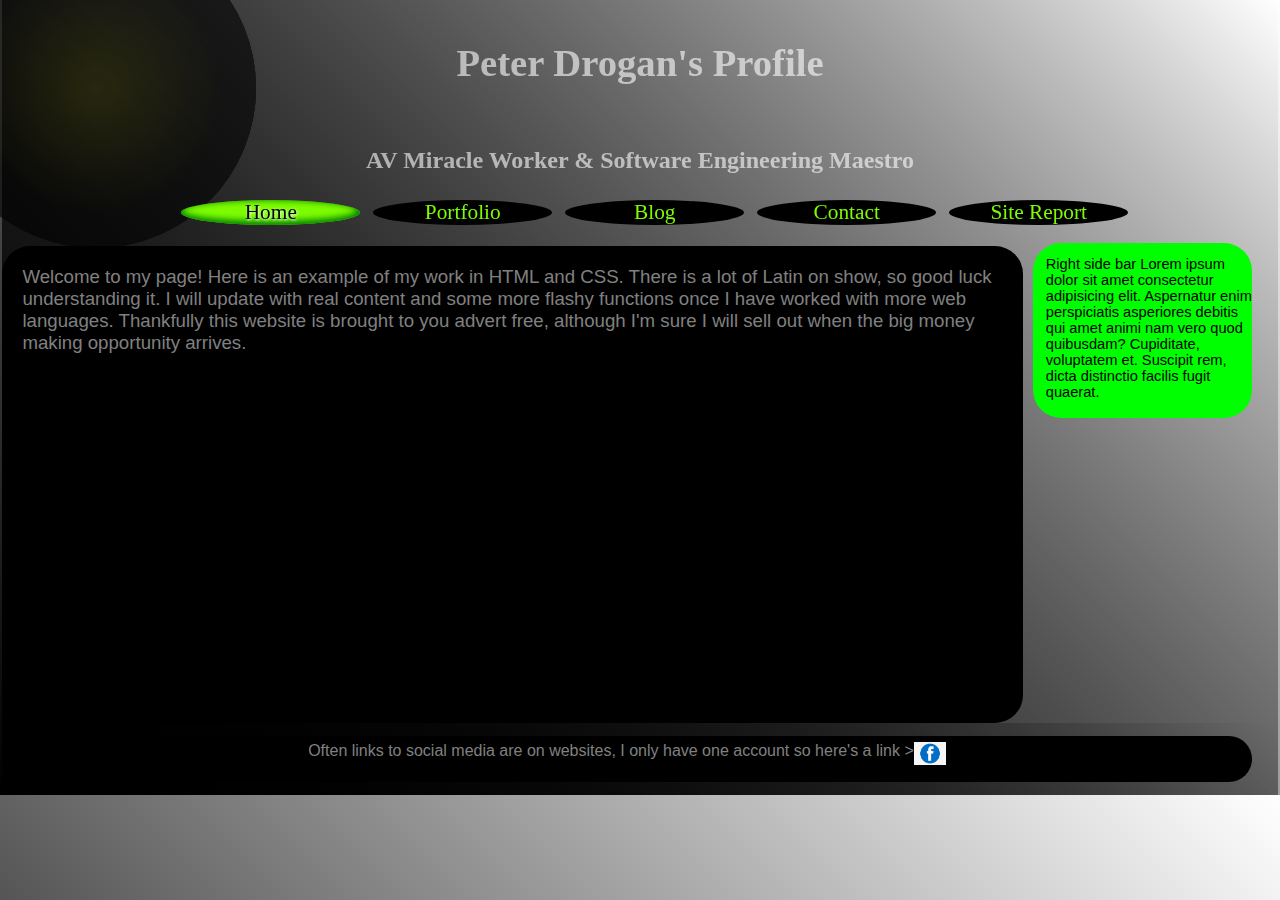
<file: index.html>
<!DOCTYPE html>
<html lang="en">

<head>
    <meta charset="UTF-8">
    <meta http-equiv="X-UA-Compatible" content="IE=edge">
    <meta name="viewport" content="width=device-width, initial-scale=1.0">


    <title>Peter Drogan's Portfolio</title>
    <link rel="icon" href="images/P.png" type="image/x-icon" />
    <link rel="stylesheet" href="main.css">
    <link rel="stylesheet" href="desktop.css" />
    <link rel="stylesheet" href="mobile.css" media="screen and (max-width: 800px)" />

</head>

<body id="clicked">
    <header>
        <p class="backG"></p>
        <p class="backG2"></p>
        <p class="backG3"></p>
        <p class="backG4"></p>

        <a href="#clicked" class="on shownav"></a>
        <h1>Peter Drogan's Profile</h1>
        <h2>AV Miracle Worker & Software Engineering Maestro</h2>


    </header>
    <nav>
        <a href="#" class="off">x</a>


        <ul class="navbar">
            <li class="active">
                Home
            </li>
            <li class="not_active"><a href="portfolio.html">
                    Portfolio
                </a></li>
            <li class="not_active"><a href="blog.html">
                    Blog</a>
            </li>
            <li class="not_active"><a href="contact.html">
                    Contact</a>
            </li>
            <li class="not_active"><a href="site_report.html">
                    Site Report</a>
            </li>

        </ul>
    </nav>
    <main class="body">
        <p>
            Welcome to my page! Here is an example of my work in HTML and CSS. There is a lot of Latin on show, so good
            luck understanding it. I will update with real content and some more flashy functions once I have worked
            with more web languages. Thankfully this website is brought to you advert free, although I'm sure I will
            sell out when the big money making opportunity arrives.
        </p>
    </main>
    <aside>
        <p>
            Right side bar Lorem ipsum dolor sit amet consectetur adipisicing elit. Aspernatur enim perspiciatis
            asperiores debitis qui amet animi nam vero quod quibusdam? Cupiditate, voluptatem et. Suscipit rem, dicta
            distinctio facilis fugit quaerat.
        </p>
    </aside>
    <footer>
        <p class="foot">
            Often links to social media are on websites, I only have one account so here's a link > <a
                href="https://www.facebook.com/peter.drogan.77"><img src="images/facebook.png" alt="Facebook"></a>
        </p>
    </footer>
</body>

</html>
</file>
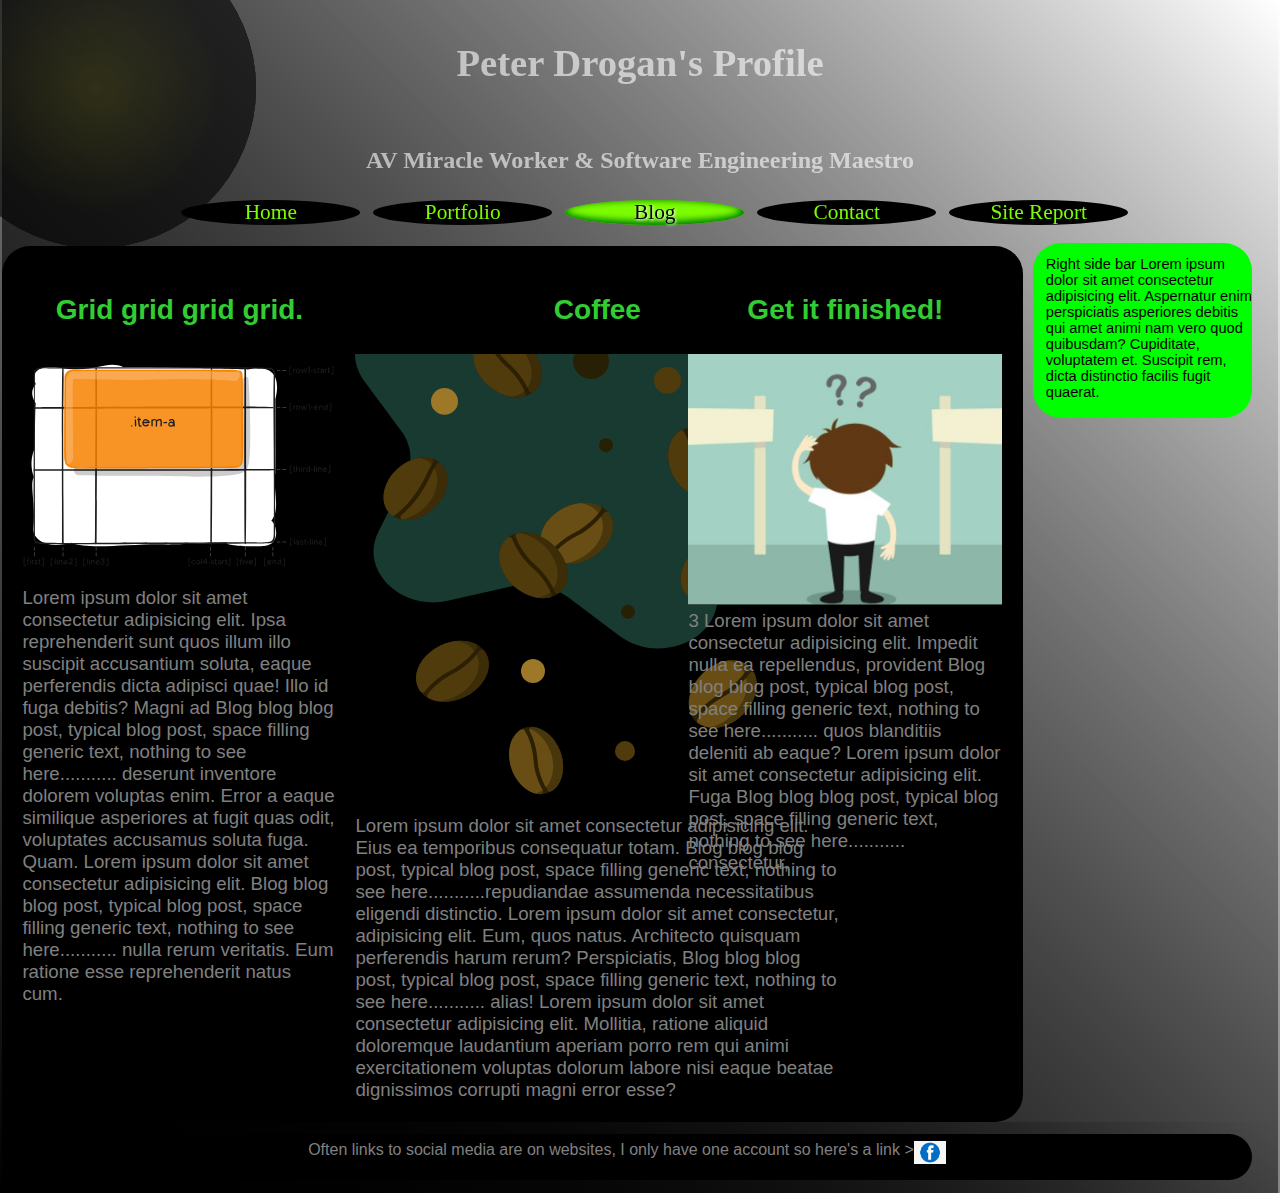
<file: blog.html>
<!DOCTYPE html>
<html lang="en">

<head>
    <meta charset="UTF-8">
    <meta http-equiv="X-UA-Compatible" content="IE=edge">
    <meta name="viewport" content="width=device-width, initial-scale=1.0">


    <title>Peter Drogan's Portfolio</title>
    <link rel="icon" href="images/P.png" type="image/x-icon" />
    <link rel="stylesheet" href="main.css">
    <link rel="stylesheet" href="desktop.css" />
    <link rel="stylesheet" href="mobile.css" media="screen and (max-width: 800px)" />

</head>

<body id="clicked">
    <header>
        <p class="backG"></p>
        <p class="backG2"></p>
        <p class="backG3"></p>
        <p class="backG4"></p>

        <a href="#clicked" class="on shownav"></a>
        <h1>Peter Drogan's Profile</h1>
        <h2>AV Miracle Worker & Software Engineering Maestro</h2>


    </header>
    <nav>
        <a href="#" class="off">x</a>


        <ul class="navbar">
            <li class="not_active"><a href="index.html">
                    Home</a>
            </li>
            <li class="not_active"><a href="portfolio.html">
                    Portfolio
                </a></li>
            <li class="active">
                Blog
            </li>
            <li class="not_active"><a href="contact.html">
                    Contact</a>
            </li>
            <li class="not_active"><a href="site_report.html">
                    Site Report</a>
            </li>

        </ul>
    </nav>
    <main class="body" id="columnsblog">
        <article class="blog1">
            <h2 class="blogtitle">
                Grid grid grid grid.
            </h2>
            <img src="images/Grid.svg" alt="Grid" class="columnimage">
            <p>
                Lorem ipsum dolor sit amet consectetur adipisicing elit. Ipsa reprehenderit sunt quos illum illo
                suscipit accusantium soluta, eaque perferendis dicta adipisci quae! Illo id fuga debitis? Magni ad Blog
                blog blog post, typical blog post, space filling generic text, nothing to see here........... deserunt
                inventore dolorem voluptas enim. Error a eaque similique asperiores at fugit quas odit, voluptates
                accusamus soluta fuga. Quam. Lorem ipsum dolor sit amet consectetur adipisicing elit. Blog blog blog
                post, typical blog post, space filling generic text, nothing to see here........... nulla rerum
                veritatis. Eum ratione esse reprehenderit natus cum.


            </p>
        </article>
        <article class="blog2">
            <h2 class="blogtitle">
                Coffee
            </h2>
            <img src="images/Coffee.svg" alt="coffee" class="columnimage">
            <p>
                Lorem ipsum dolor sit amet consectetur adipisicing elit. Eius ea temporibus consequatur totam. Blog blog
                blog post, typical blog post, space filling generic text, nothing to see here...........repudiandae
                assumenda necessitatibus eligendi distinctio. Lorem ipsum dolor sit amet consectetur, adipisicing elit.
                Eum, quos natus. Architecto quisquam perferendis harum rerum? Perspiciatis, Blog blog blog post, typical
                blog post, space filling generic text, nothing to see here........... alias! Lorem ipsum dolor sit amet
                consectetur adipisicing elit. Mollitia, ratione aliquid doloremque laudantium aperiam porro rem qui
                animi exercitationem voluptas dolorum labore nisi eaque beatae dignissimos corrupti magni error esse?
            </p>
        </article>
        <article class="blog3">
            <h2 class="blogtitle">
                Get it finished!
            </h2>
            <img src="images/decision.jpg" alt="decisions" class="columnimage">
            <p>
                3 Lorem ipsum dolor sit amet consectetur adipisicing elit. Impedit nulla ea repellendus, provident Blog
                blog blog post, typical blog post, space filling generic text, nothing to see here........... quos
                blanditiis deleniti ab eaque? Lorem ipsum dolor sit amet consectetur adipisicing elit. Fuga Blog blog
                blog post, typical blog post, space filling generic text, nothing to see here........... consectetur,
            </p>
        </article>
    </main>
    <aside>
        <p>
            Right side bar Lorem ipsum dolor sit amet consectetur adipisicing elit. Aspernatur enim perspiciatis
            asperiores debitis qui amet animi nam vero quod quibusdam? Cupiditate, voluptatem et. Suscipit rem, dicta
            distinctio facilis fugit quaerat.
        </p>
    </aside>
    <footer>
        <p class="foot">
            Often links to social media are on websites, I only have one account so here's a link > <a
                href="https://www.facebook.com/peter.drogan.77"><img src="images/facebook.png" alt="Facebook"></a>
        </p>
    </footer>
</body>

</html>
</file>
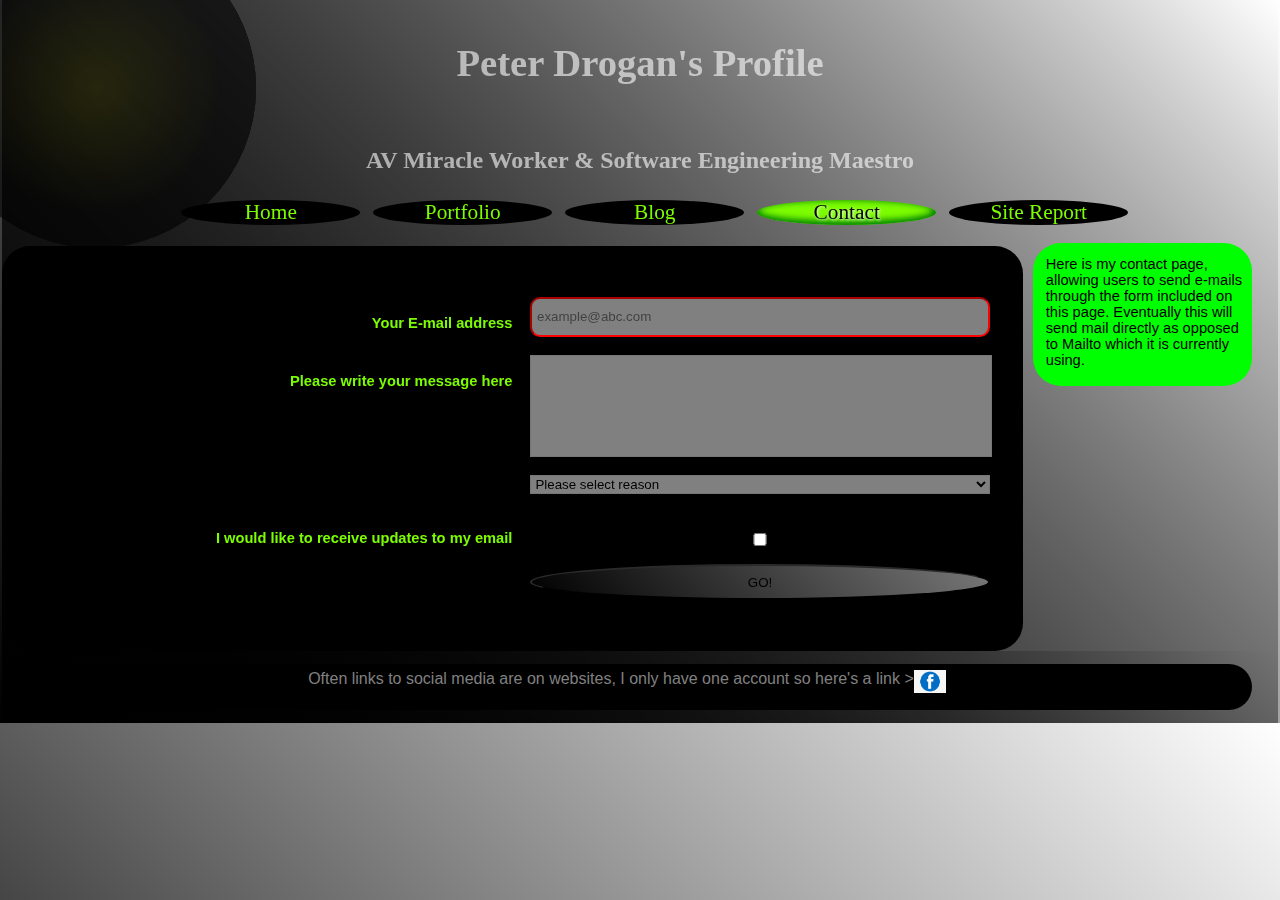
<file: contact.html>
<!DOCTYPE html>
<html lang="en">

<head>
    <meta charset="UTF-8">
    <meta http-equiv="X-UA-Compatible" content="IE=edge">
    <meta name="viewport" content="width=device-width, initial-scale=1.0">


    <title>Peter Drogan's Portfolio</title>
    <link rel="icon" href="images/P.png" type="image/x-icon" />
    <link rel="stylesheet" href="main.css">
    <link rel="stylesheet" href="desktop.css" />
    <link rel="stylesheet" href="mobile.css" media="screen and (max-width: 800px)" />

</head>

<body id="clicked">
    <header>
        <p class="backG"></p>
        <p class="backG2"></p>
        <p class="backG3"></p>
        <p class="backG4"></p>

        <a href="#clicked" class="on shownav"></a>
        <h1>Peter Drogan's Profile </h1>
        <h2>AV Miracle Worker & Software Engineering Maestro</h2>


    </header>
    <nav>
        <a href="#" class="off">x</a>


        <ul class="navbar">
            <li class="not_active"><a href="index.html">
                    Home </a>
            </li>
            <li class="not_active"><a href="portfolio.html">
                    Portfolio
                </a></li>
            <li class="not_active"><a href="blog.html">
                    Blog</a>
            </li>
            <li class="active">
                Contact
            </li>
            <li class="not_active"><a href="site_report.html">
                    Site Report</a>
            </li>

        </ul>
    </nav>
    <main>

        <form class="contact" action="mailto:peter.drogan21@my.northampton.ac.uk?subject=Contact_Form" method="POST">
            <label class="conlabel" for="email">Your E-mail address </label><input class="coninput"
                placeholder="example@abc.com" id="email" required>
            <label for="textarea" class="conlabel">Please write your message here</label>
            <textarea class="context" name="contacttext" required id="textarea"></textarea>
            <select name="Reason for contact" id="drop">
                <option selected="selected" disabled>Please select reason</option>
                <option value="1">Fan mail</option>
                <option value="2">Advice</option>
                <option value="3">Donations</option>
            </select>
            <label class="conlabel" for="check">I would like to receive updates to my email</label><input
                type="checkbox" name="check" id="check">
            <input class="congo" type="submit" value="GO!" name="go">
        </form>


    </main>
    <aside>
        <p>
            Here is my contact page, allowing users to send e-mails through the form included on this page.

            Eventually this will send mail directly as opposed to Mailto which it is currently using.
        </p>
    </aside>
    <footer>
        <p class="foot">
            Often links to social media are on websites, I only have one account so here's a link > <a
                href="https://www.facebook.com/peter.drogan.77"><img src="images/facebook.png" alt="Facebook"></a>
        </p>
    </footer>
</body>

</html>
</file>
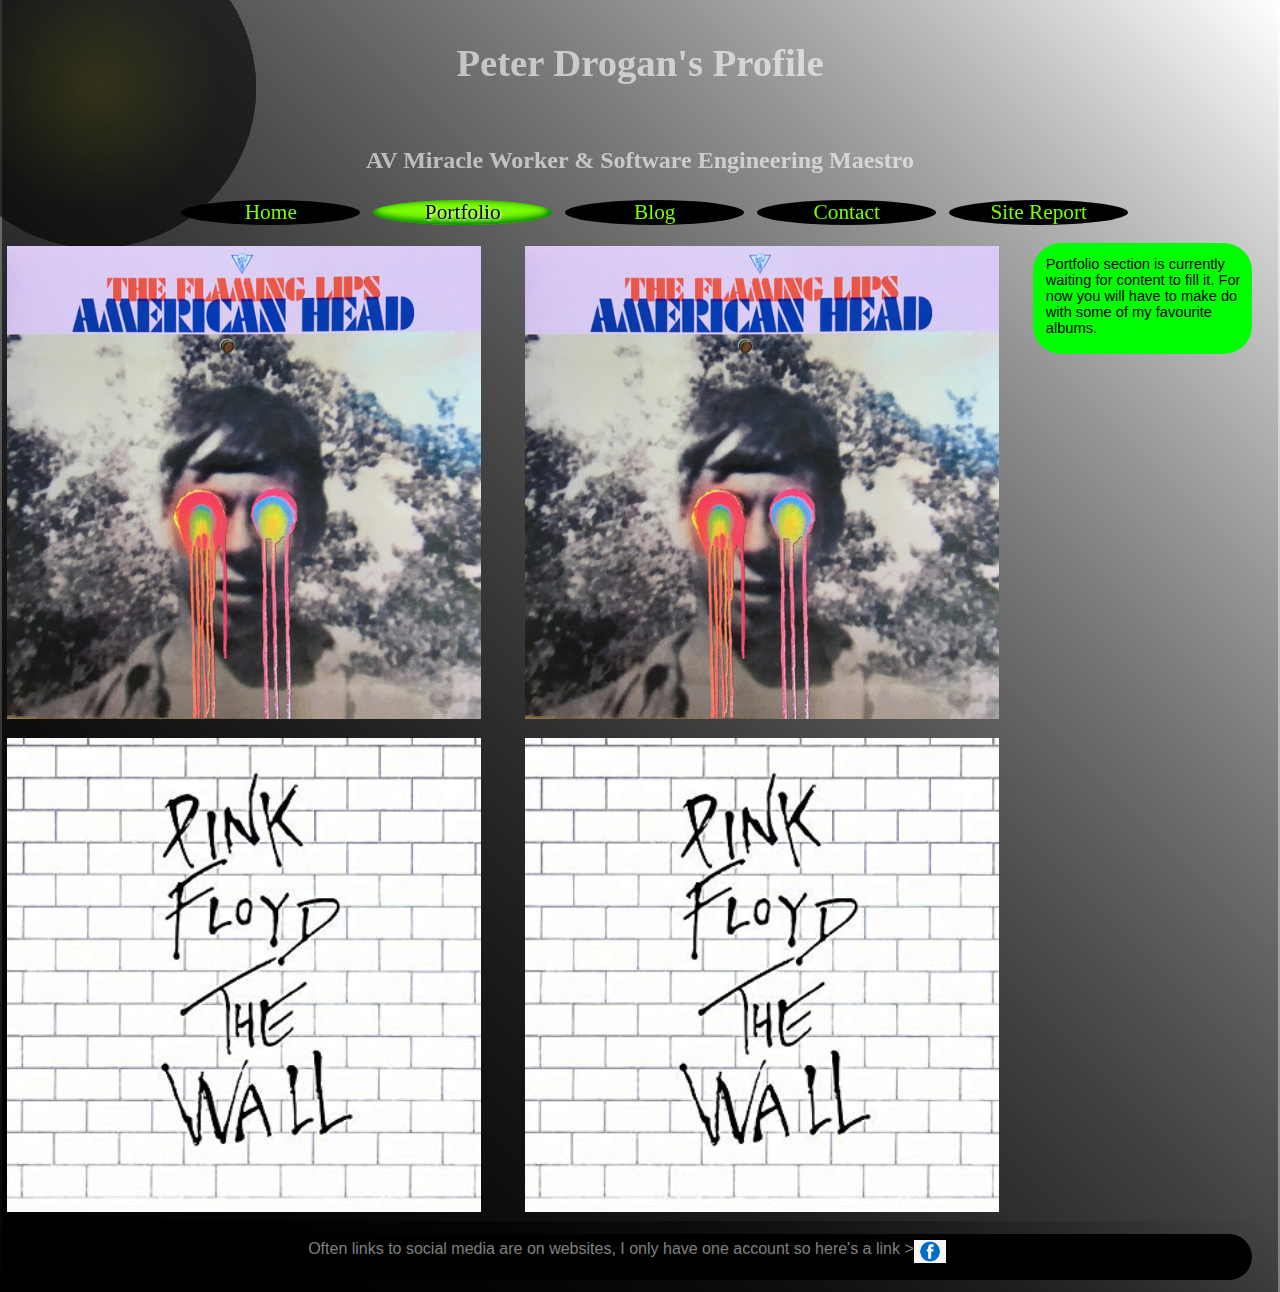
<file: portfolio.html>
<!DOCTYPE html>
<html lang="en">

<head>
    <meta charset="UTF-8">
    <meta http-equiv="X-UA-Compatible" content="IE=edge">
    <meta name="viewport" content="width=device-width, initial-scale=1.0">


    <title>Peter Drogan's Portfolio</title>
    <link rel="icon" href="images/P.png" type="image/x-icon" />
    <link rel="stylesheet" href="main.css">
    <link rel="stylesheet" href="desktop.css" />
    <link rel="stylesheet" href="mobile.css" media="screen and (max-width: 800px)" />

</head>

<body id="clicked">
    <header>
        <p class="backG"></p>
        <p class="backG2"></p>
        <p class="backG3"></p>
        <p class="backG4"></p>

        <a href="#clicked" class="on shownav"></a>
        <h1>Peter Drogan's Profile</h1>
        <h2>AV Miracle Worker & Software Engineering Maestro</h2>


    </header>
    <nav>
        <a href="#" class="off">x</a>


        <ul class="navbar">
            <li class="not_active"><a href="index.html">
                    Home </a>
            </li>
            <li class="active">
                Portfolio
            </li>
            <li class="not_active"><a href="blog.html">
                    Blog</a>
            </li>
            <li class="not_active"><a href="contact.html">
                    Contact</a>
            </li>
            <li class="not_active"><a href="site_report.html">
                    Site Report</a>
            </li>

        </ul>
    </nav>
    <main class="portmain">
        <img class="portfolio1" src="images/american.jpg" alt="The Flaming Lips - American Head">
        <img class="portfolio2" src="images/wall.jpg" alt="Pink Floyd - The Wall">
        <img class="portfolio1" src="images/american.jpg" alt="The Flaming Lips - American Head">
        <img class="portfolio2" src="images/wall.jpg" alt="Pink Floyd - The Wall">
    </main>
    <aside>
        <p>
            Portfolio section is currently waiting for content to fill it. For now you will have to make do with some of
            my favourite albums.
        </p>
    </aside>
    <footer>
        <p class="foot">
            Often links to social media are on websites, I only have one account so here's a link > <a
                href="https://www.facebook.com/peter.drogan.77"><img src="images/facebook.png" alt="Facebook"></a>
        </p>
    </footer>
</body>

</html>
</file>
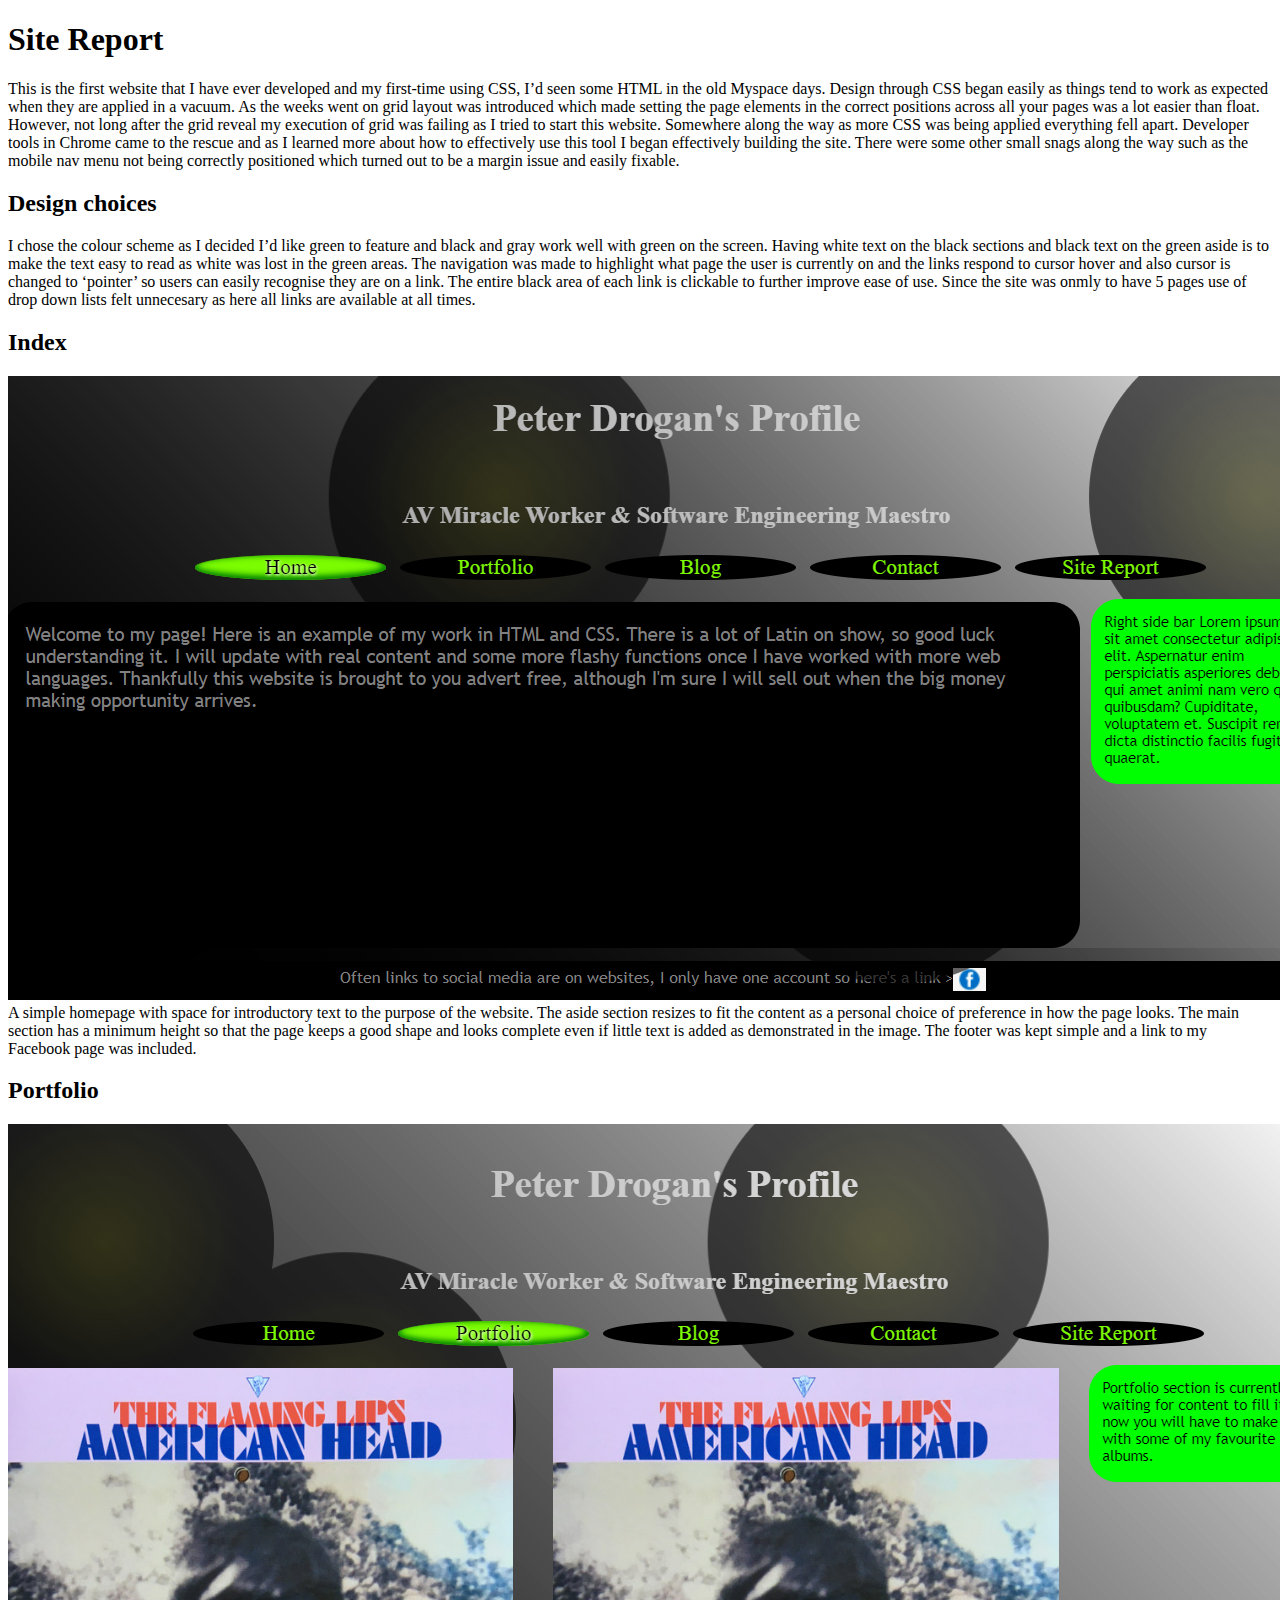
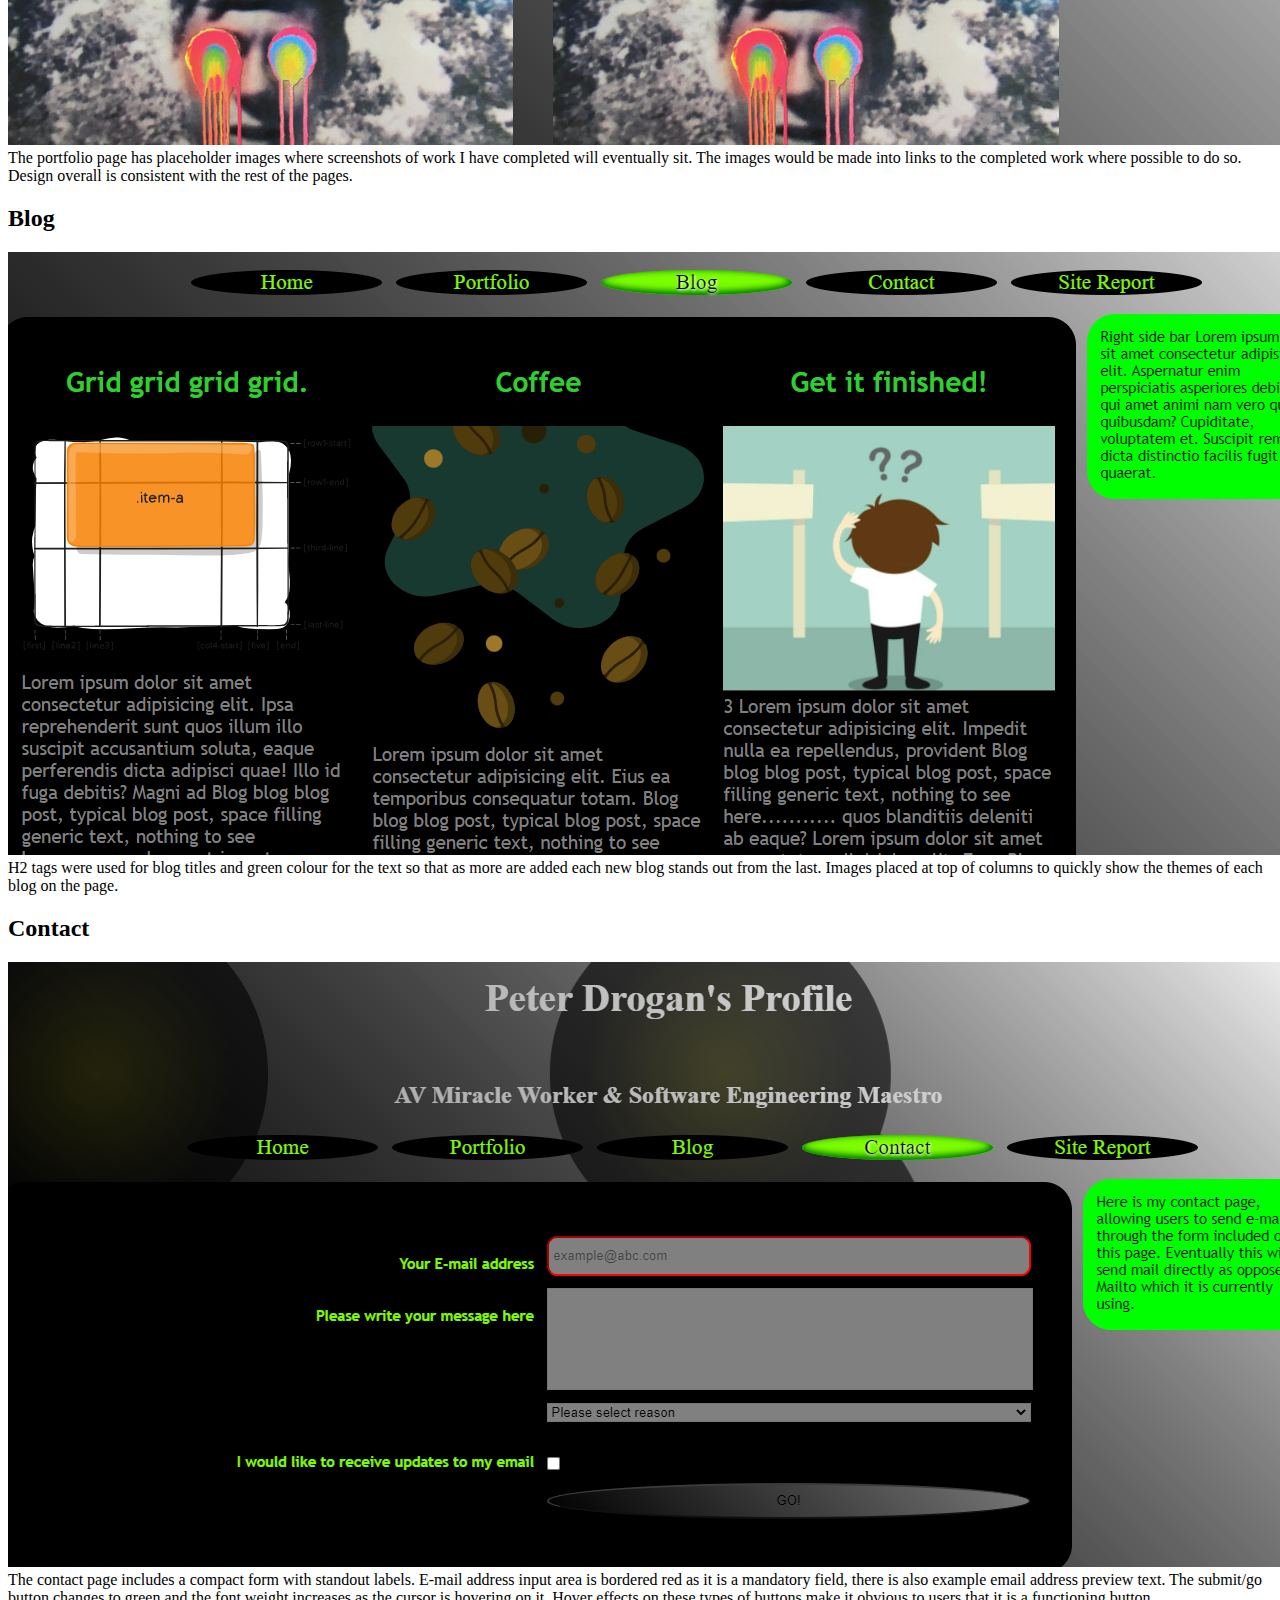
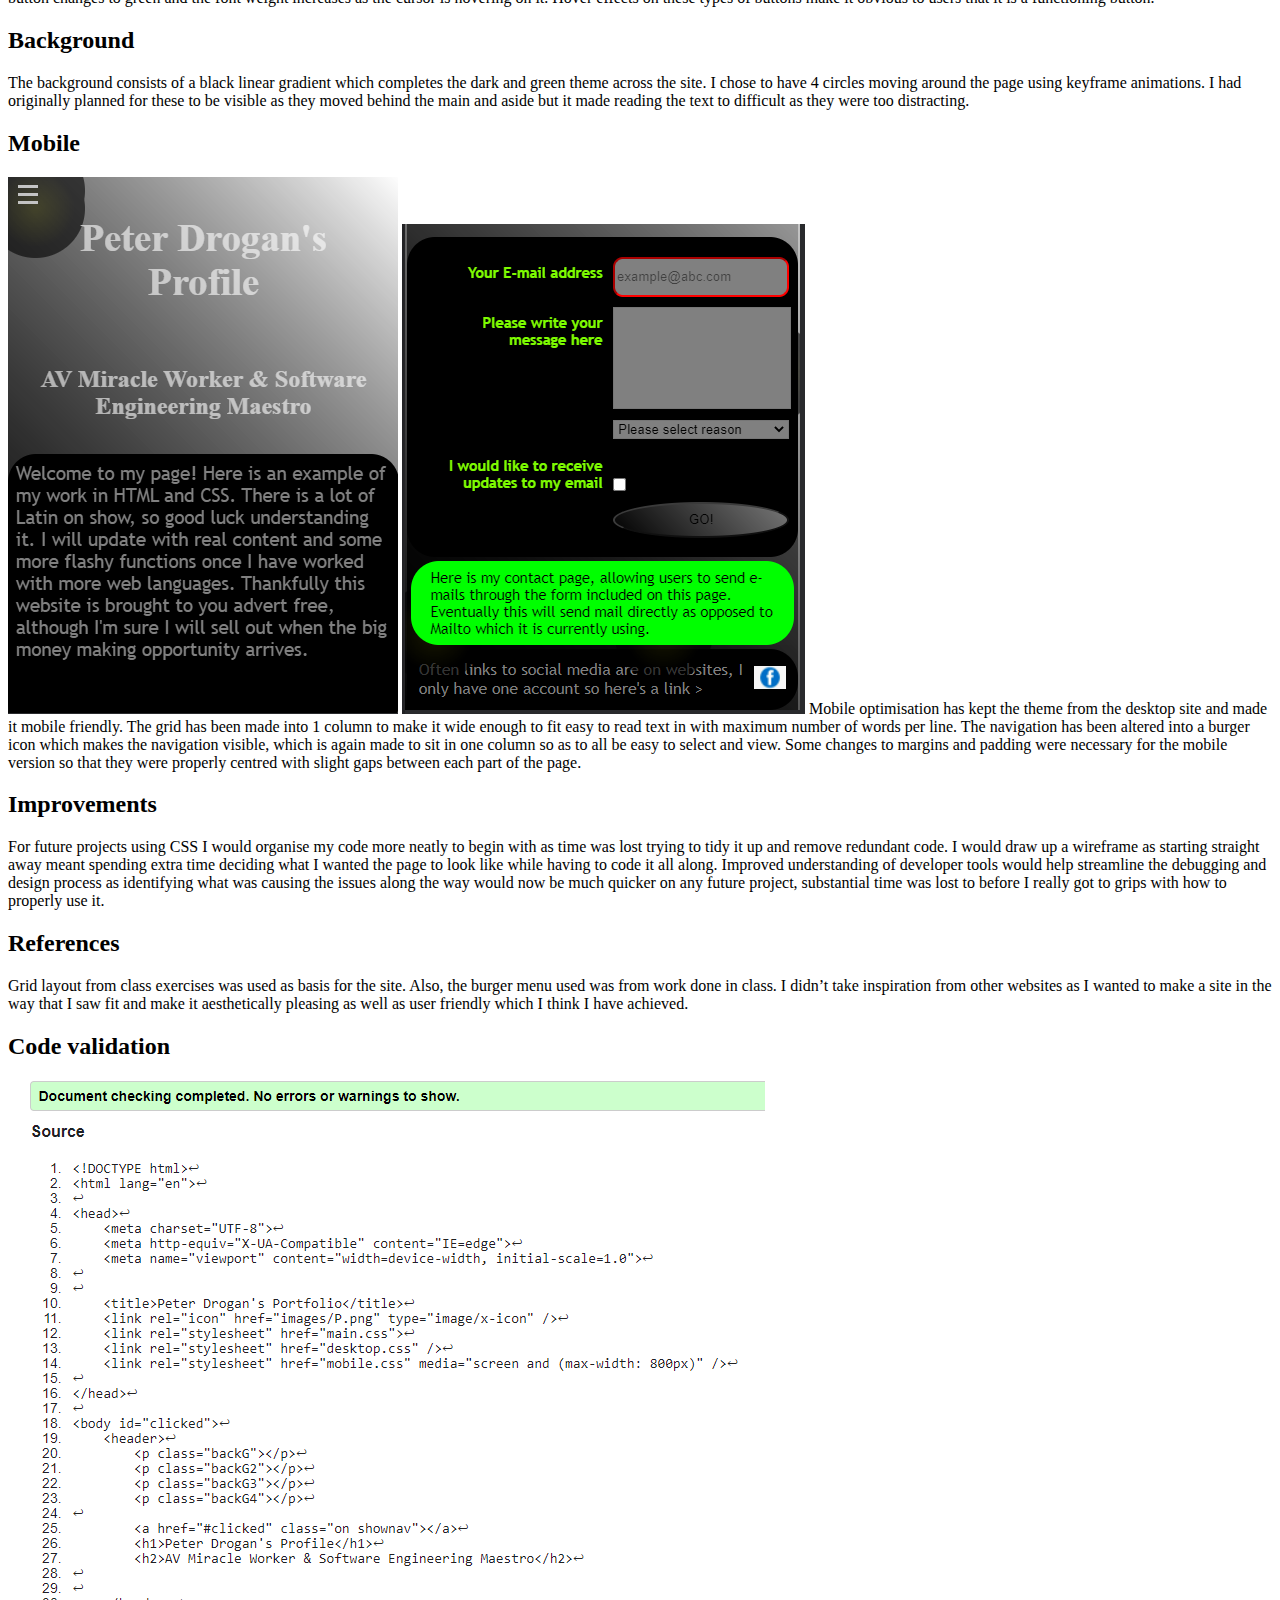
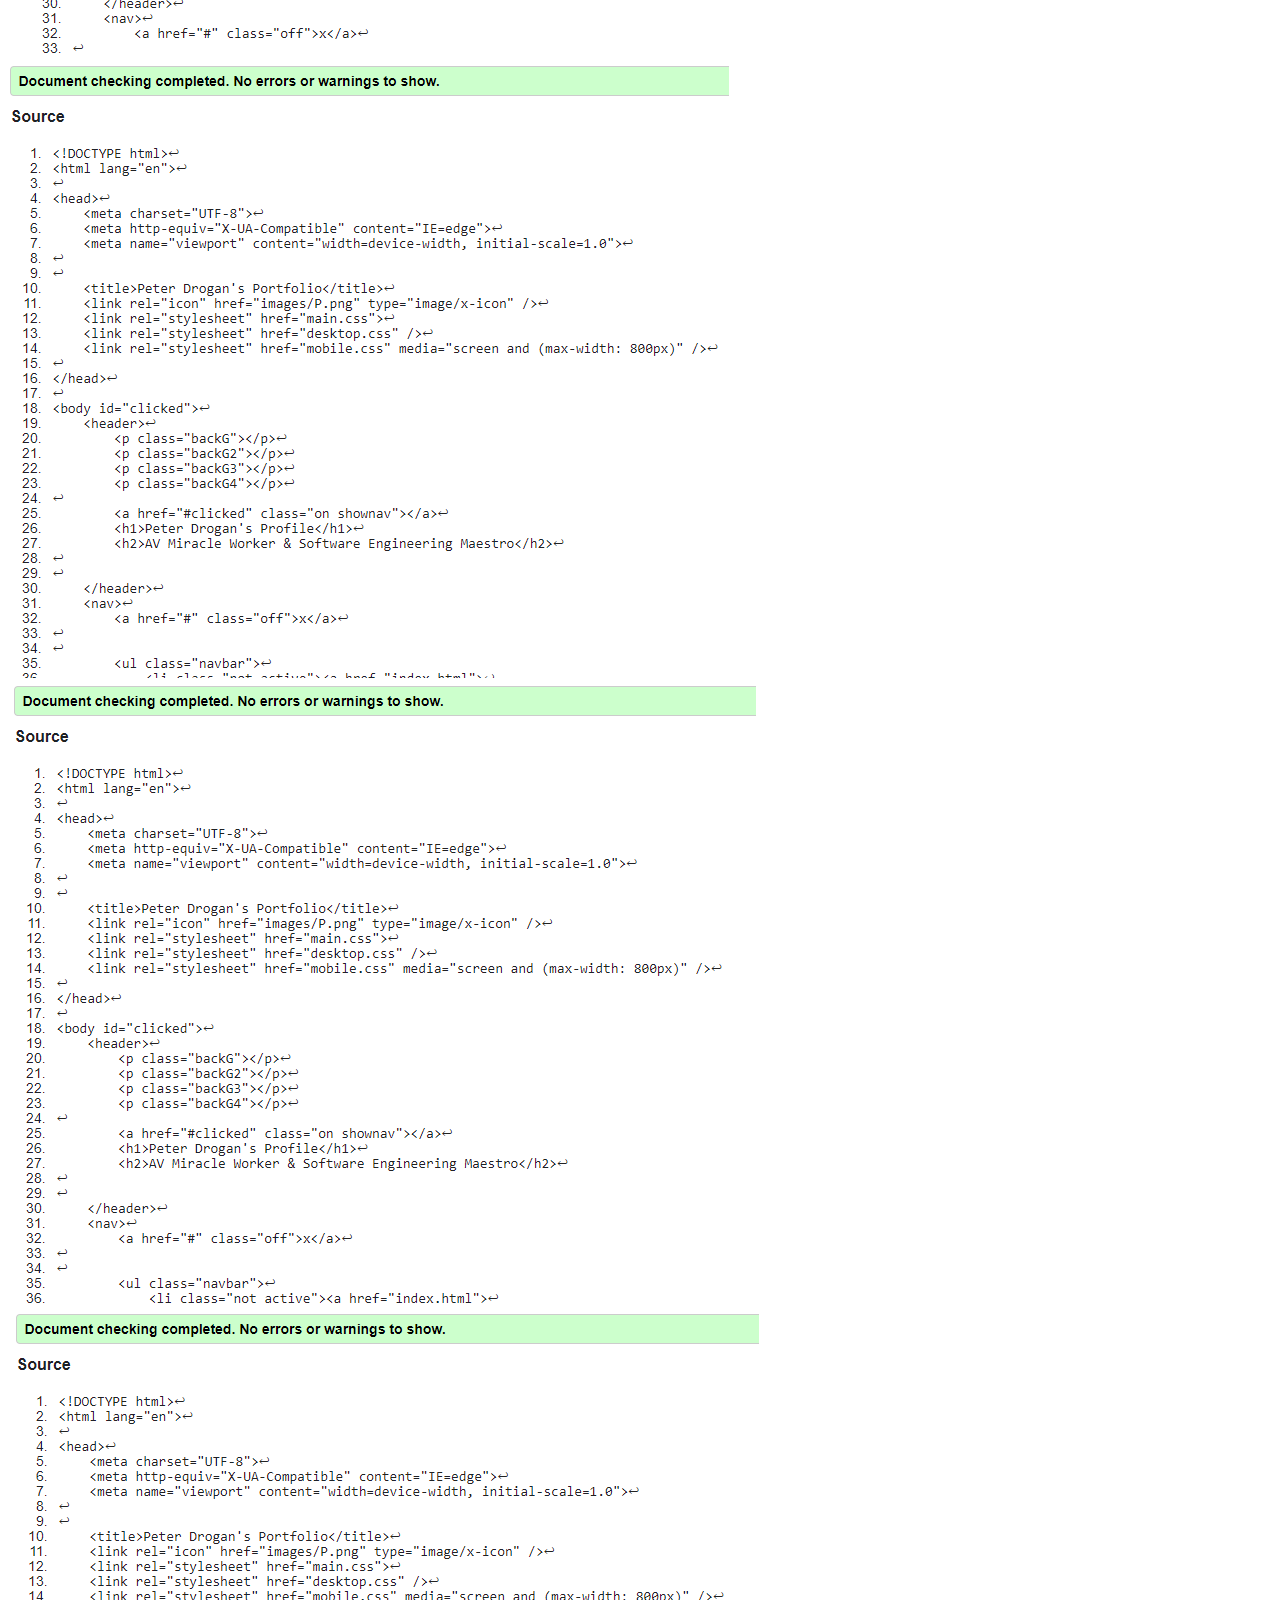
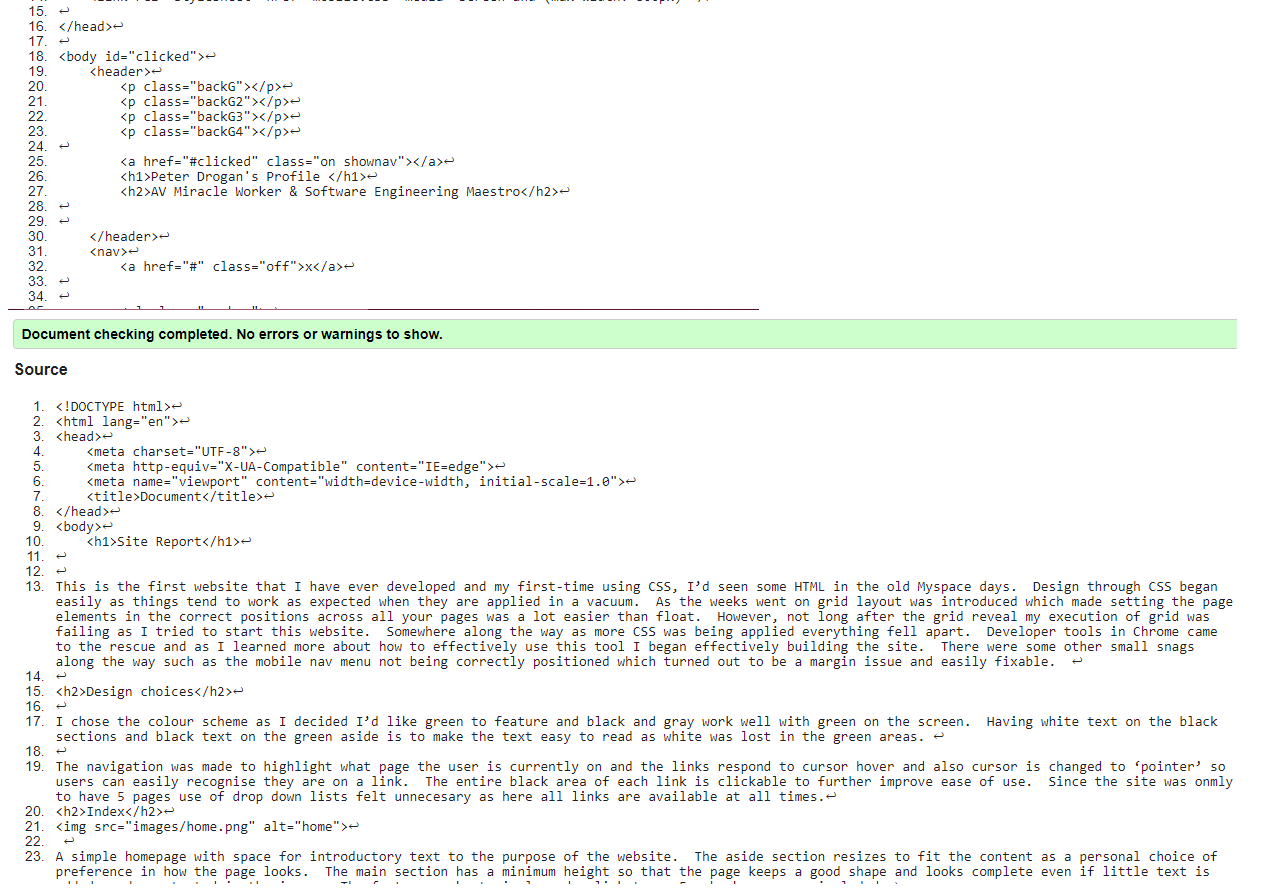
<file: site_report.html>
<!DOCTYPE html>
<html lang="en">
<head>
    <meta charset="UTF-8">
    <meta http-equiv="X-UA-Compatible" content="IE=edge">
    <meta name="viewport" content="width=device-width, initial-scale=1.0">
    <title>Document</title>
</head>
<body>
    <h1>Site Report</h1>


This is the first website that I have ever developed and my first-time using CSS, I’d seen some HTML in the old Myspace days.  Design through CSS began easily as things tend to work as expected when they are applied in a vacuum.  As the weeks went on grid layout was introduced which made setting the page elements in the correct positions across all your pages was a lot easier than float.  However, not long after the grid reveal my execution of grid was failing as I tried to start this website.  Somewhere along the way as more CSS was being applied everything fell apart.  Developer tools in Chrome came to the rescue and as I learned more about how to effectively use this tool I began effectively building the site.  There were some other small snags along the way such as the mobile nav menu not being correctly positioned which turned out to be a margin issue and easily fixable.  

<h2>Design choices</h2>

I chose the colour scheme as I decided I’d like green to feature and black and gray work well with green on the screen.  Having white text on the black sections and black text on the green aside is to make the text easy to read as white was lost in the green areas. 

The navigation was made to highlight what page the user is currently on and the links respond to cursor hover and also cursor is changed to ‘pointer’ so users can easily recognise they are on a link.  The entire black area of each link is clickable to further improve ease of use.  Since the site was onmly to have 5 pages use of drop down lists felt unnecesary as here all links are available at all times.
<h2>Index</h2>
<img src="images/home.png" alt="home">
 
A simple homepage with space for introductory text to the purpose of the website.  The aside section resizes to fit the content as a personal choice of preference in how the page looks.  The main section has a minimum height so that the page keeps a good shape and looks complete even if little text is added as demonstrated in the image.  The footer was kept simple and a link to my Facebook page was included.

<h2>Portfolio</h2>
<img src="images/portfolio1.png" alt="portfolio">
 

The portfolio page has placeholder images where screenshots of work I have completed will eventually sit.  The images would be made into links to the completed work where possible to do so.  Design overall is consistent with the rest of the pages.

<h2>Blog</h2>

<img src="images/blog.png" alt="blog">
 

H2 tags were used for blog titles and green colour for the text so that as more are added each new blog stands out from the last.  Images placed at top of columns to quickly show the themes of each blog on the page.

<h2>Contact</h2>
<img src="images/contact.png" alt="contact"> 

The contact page includes a compact form with standout labels.  E-mail address input area is bordered red as it is a mandatory field, there is also example email address preview text.  The submit/go button changes to green and the font weight increases as the cursor is hovering on it.   Hover effects on these types of buttons make it obvious to users that it is a functioning button.
 

<h2>Background</h2>
The background consists of a black linear gradient which completes the dark and green theme across the site.  I chose to have 4 circles moving around the page using keyframe animations.  I had originally planned for these to be visible as they moved behind the main and aside but it made reading the text to difficult as they were too distracting.  

<h2>Mobile</h2>
<img src="images/mobilehome.png" alt="mobilehome">
<img src="images/mobilecontact.png" alt="mobilecontent">

Mobile optimisation has kept the theme from the desktop site and made it mobile friendly.  The grid has been made into 1 column to make it wide enough to fit easy to read text in with maximum number of words per line.  The navigation has been altered into a burger icon which makes the navigation visible, which is again made to sit in one column so as to all be easy to select and view.  Some changes to margins and padding were necessary for the mobile version so that they were properly centred with slight gaps between each part of the page. 

<h2>Improvements</h2>
For future projects using CSS I would organise my code more neatly to begin with as time was lost trying to tidy it up and remove redundant code.  I would draw up a wireframe as starting straight away meant spending extra time deciding what I wanted the page to look like while having to code it all along.  Improved understanding of developer tools would help streamline the debugging and design process as identifying what was causing the issues along the way would now be much quicker on any future project, substantial time was lost to before I really got to grips with how to properly use it.   

<h2>References</h2>
Grid layout from class exercises was used as basis for the site.  Also, the burger menu used was from work done in class.  I didn’t take inspiration from other websites as I wanted to make a site in the way that I saw fit and make it aesthetically pleasing as well as user friendly which I think I have achieved.

<h2>Code validation</h2>

<img src="images/indexval.png" alt="">
<img src="images/blogval.png" alt="">
<img src="images/portval.png" alt="">
<img src="images/contactval.png" alt="">
<img src="images/sitereportval.png" alt="">




</body>
</html>
</file>
<file: main.css>
/* Header */
header {
    background: none;
    color: white;
    padding: 20px;
    grid-area: header;
}


/* Navigation */
li.active {
    background-image: none;
}


/* Main */
main {
    background: none;


    font-family: 'Trebuchet MS', 'Lucida Sans Unicode', 'Lucida Grande', 'Lucida Sans', Arial, sans-serif;

}



/* Right side bar */
aside {

    background-color: lime;
    color: black;
    z-index: 1;
    font-family: 'Trebuchet MS', 'Lucida Sans Unicode', 'Lucida Grande', 'Lucida Sans', Arial, sans-serif;
    background-image: none;
}


/* Footer */
footer {
    font-family: 'Trebuchet MS', 'Lucida Sans Unicode', 'Lucida Grande', 'Lucida Sans', Arial, sans-serif;

}
</file>
<file: desktop.css>
* {
    padding: 0;
    margin: 0;
    background-image: linear-gradient(45deg, black, transparent);

}

body {
    margin-left: 2px;
    margin-right: 2px;
}

.off {
    display: none;
}

p {
    background: none;
}

body {
    display: grid;
    grid-template-columns: 40% 40% 20%;
    grid-template-rows: auto;
    grid-template-areas:
        "header header header "
        "nav1 nav2 nav3"
        "main main aside"
        "footer footer footer ";
}




h1 {
    font-size: 29pt;
    padding: 1em;
    background: none;
    text-align: center;
}

h2 {
    padding: 1em;
    background: none;
    text-align: center;
}

header {
    background: none;
    color: white;
    padding: 2px;
    grid-area: header;
    opacity: 60%;
}

/* Navigation */

ul {
    display: grid;
    grid-template-columns: repeat(5, 20%);
    list-style: none;
    text-align: center;
    padding: 0;
    grid-gap: 1vw;


}

nav {
    background: none;
}

a {
    text-decoration: none;
    color: lawngreen;
    background: none;
    display: block;
    border-radius: 90%;

}

.active {
    border-radius: 90%;
    box-shadow: inset -1px -2px 6px 2px green;
    color: black;
    text-shadow: 1px 1px 3px white;
    font-size: 16pt;
    background-color: lawngreen;
    z-index: 1;


}

.active:hover {
    font-size: 16pt;
}

.not_active {
    border-radius: 90%;
    color: lawngreen;
    font-size: 16pt;
    background-color: black;
    z-index: 1;

}

.not_active:hover {
    box-shadow: inset -1px -2px 6px 2px lime;
    text-shadow: 1px 1px 3px white;
}

ul.navbar {
    width: 70vw;
    margin-left: 14vw;
    margin-right: 16vw;
    background: none;
}

/* main */
main {

    grid-area: main;

    z-index: 1;
}

.body {
    min-height: 48.5vh;
    font-size: 14pt;
    background-color: black;
    color: grey;
    padding: 2%;
    border-radius: 28px;
    margin-top: 2%;
}

/* Portfolio images */
.portmain {
    column-count: 2;
    margin-top: 1%;


}

.portfolio1 {

    width: 37vw;
    margin: 1%;
    margin-top: 2%;
}

.portfolio2 {

    width: 37vw;
    margin: 1%;
    margin-top: 2%;
}

/* Contact form */

.contact {
    margin-top: 2%;
    background-color: black;
    display: grid;
    grid-template-columns: 50% 50%;
    grid-gap: 2vh;
    min-height: 30vh;
    padding: 5%;
    border-radius: 28px;
}

.conlabel {
    font-size: 11pt;
    color: lawngreen;
    border-radius: 10px;
    padding-top: 4%;
    text-align: end;
    font-weight: 600;
    background: none;
}

.coninput {


    padding-left: 1%;
    min-height: 36px;
    border-radius: 10px;
    cursor: pointer;
    background: gray;

}

.coninput:required {
    border-color: red;
}

.coninput::placeholder {
    color: black;
    opacity: 50%;
}

.context {
    color: black;
    font-size: 12pt;
    width: 100%;
    min-height: 100px;
    max-height: fit-content;
    resize: none;
    background: gray;
    cursor: pointer;
}

input::placeholder {
    color: blue;
}

input#check {
    align-self: end;
}

select {

    background: gray;
    max-height: 36px;
    grid-column: 2;
}

option:nth-child(2n+3) {
    background-color: green;

}

.congo {

    grid-column: 2;
    border-radius: 90%;
    opacity: 50%;
    min-height: 36px;
    cursor: pointer;
}

.congo:hover {
    background-color: lawngreen;
    border-color: lime;
    font-weight: 800;
}

/* Blog */
#columnsblog {
    column-count: 3;
}

.blog1 {
    display: block;
    background-color: black;
    break-inside: avoid-column;

}

.blog2 {
    display: inline-block;
    background-color: black;

}

.blog3 {
    display: block;
    background-color: black;

}

.blogtitle {
    text-align: center;
    color: limegreen;
}

.columnimage {
    max-width: -webkit-fill-available;
}

/* aside */
aside {
    font-size: 11pt;
    grid-area: aside;
    padding: 0%;
    border-radius: 28px;
    margin-top: 7%;
    margin-right: 10%;
    margin-left: 4%;
    padding-top: 5%;
    padding-left: 5%;
    height: fit-content;
    padding-bottom: 7%;

}

aside p {
    background: none;

}

/* footer */
footer {

    color: white;
    grid-area: footer;
}

.foot {
    background-color: black;
    color: grey;
    padding-top: 0.5%;
    border-radius: 28px;
    margin-top: 1%;
    display: flex;
    justify-content: center;
    margin-bottom: 1%;
    padding-bottom: 1%;
    margin-right: 2%;

}

.foot a img {
    height: 23px;
}



main {
    font-family: 'Trebuchet MS', 'Lucida Sans Unicode', 'Lucida Grande', 'Lucida Sans', Arial, sans-serif;
}

/* background */


.backG {
    position: fixed;
    height: 25vw;
    width: 25vw;
    border-radius: 50%;
    left: -5%;
    top: -8%;
    background-image: radial-gradient(yellow -290%, black 56%);
    animation: move1 20s infinite ease;
    z-index: -10;
}

.backG2 {
    position: fixed;
    height: 25vw;
    width: 25vw;
    border-radius: 50%;
    left: -5%;
    top: -8%;
    background-image: radial-gradient(yellow -290%, black 56%);
    animation: move2 30s infinite ease;
    z-index: -999;
}

.backG3 {
    position: fixed;
    height: 25vw;
    width: 25vw;
    border-radius: 50%;
    left: -5%;
    top: -8%;
    background-image: radial-gradient(yellow -290%, black 56%);
    animation: move3 20s infinite ease;
    z-index: -999;
}

.backG4 {
    position: fixed;
    height: 25vw;
    width: 25vw;
    border-radius: 50%;
    left: -5%;
    top: -8%;
    background-image: radial-gradient(yellow -290%, black 56%);
    animation: move4 30s infinite ease;
    z-index: -999;
}

@keyframes move1 {
    0% {
        transform: translate(0vw, 0vh);

    }

    17% {
        transform: translate(0vw, 0vh);
    }

    34% {
        transform: translate(0vw, 85vh);
    }

    51% {
        transform: translate(85vw, 85vh);
    }

    68% {
        transform: translate(85vw, 0vh);
    }

    84% {
        transform: translate(0vw, 0vh);
    }

    100% {
        transform: translate(0vw, 0vh);
    }
}

@keyframes move2 {
    0% {
        transform: translate(0vw, 0vh);
    }

    17% {
        transform: translate(29vw, 0vh);
    }

    34% {
        transform: translate(29vw, 85vh);
    }

    51% {
        transform: translate(85vw, 85vh);
    }

    68% {
        transform: translate(85vw, 29vh);
    }

    84% {
        transform: translate(0vw, 29vh);
    }

    100% {
        transform: translate(0vw, 0vh);
    }
}

@keyframes move3 {
    0% {
        transform: translate(0vw, 0vh);
    }

    17% {
        transform: translate(58vw, 0vh);
    }

    34% {
        transform: translate(58vw, 85vh);
    }

    51% {
        transform: translate(85vw, 85vh);
    }

    68% {
        transform: translate(85vw, 58vh);
    }

    84% {
        transform: translate(0vw, 58vh);
    }

    100% {
        transform: translate(0vw, 0vh);
    }
}

@keyframes move4 {
    0% {
        transform: translate(0vw, 0vh);
    }

    17% {
        transform: translate(85vw, 0vh);
    }

    34% {
        transform: translate(85vw, 85vh);
    }

    51% {
        transform: translate(85vw, 85vh);
    }

    68% {
        transform: translate(85vw, 85vh);
    }

    84% {
        transform: translate(0vw, 85vh);
    }

    100% {
        transform: translate(0vw, 0vh);
    }
}
</file>
<file: mobile.css>
* {
    padding: 0;
    margin: 0;
}

body {
    grid-template-columns: auto;
    grid-template-rows: auto;
    grid-template-areas: "header"
        "main"
        "aside"
        "footer";
}

/* Header */

header {
    grid-area: header;
    color: white;
}

/* Aside */
aside {
    margin: 0;
    margin-top: 1%;
    padding-top: 2%;
    padding-bottom: 2%;
    padding-right: 3%;
    margin-right: 1%;
    margin-left: 1%;
}

/* Footer */
.foot {
    margin: 0%;
    padding: 3%;
    display: flex;
    align-content: stretch;
    align-items: center;
    margin-top: 1%;
}

.shownav {
    height: 0.8em;
    width: 1.25em;
    border-top: 0.2em solid white;
    border-bottom: 0.2em solid white;
    position: absolute;
    grid-area: header;
    border-radius: revert;
    margin-top: 2%;
    margin-left: 2%;


}

.off {
    font-family: Impact, Haettenschweiler, 'Arial Narrow Bold', sans-serif;
    font-size: 30pt;
    margin-left: 5%;
}

.shownav:before {
    content: '';
    position: absolute;
    width: 1.25em;
    margin-top: 0.3em;
    right: 0px;
    border-top: 0.2em solid #fff;
}

nav {
    display: none;
    position: fixed;
    margin-top: 0;
    right: 50%;
    width: 50%;
    height: 100vh;
    z-index: 2;
}

ul.navbar {
    display: flex;
    height: 100%;
    flex-direction: column;
    justify-content: space-evenly;
    background-color: gray;
    margin: 0;
    margin-top: -48px;
    width: 100%;



}

nav a {
    width: 100%;
}

#clicked .on {
    display: block;
}

#clicked .off {
    display: none;
}

#clicked:target .on {
    display: none;
}

#clicked:target .off {
    display: block;
}

#clicked:target nav {
    display: block;
}

#columnsblog {
    display: flex;
    flex-direction: column;
    margin: 1%;
}

/* portfolio */
.portmain {
    padding-left: 7%;
}
</file>
